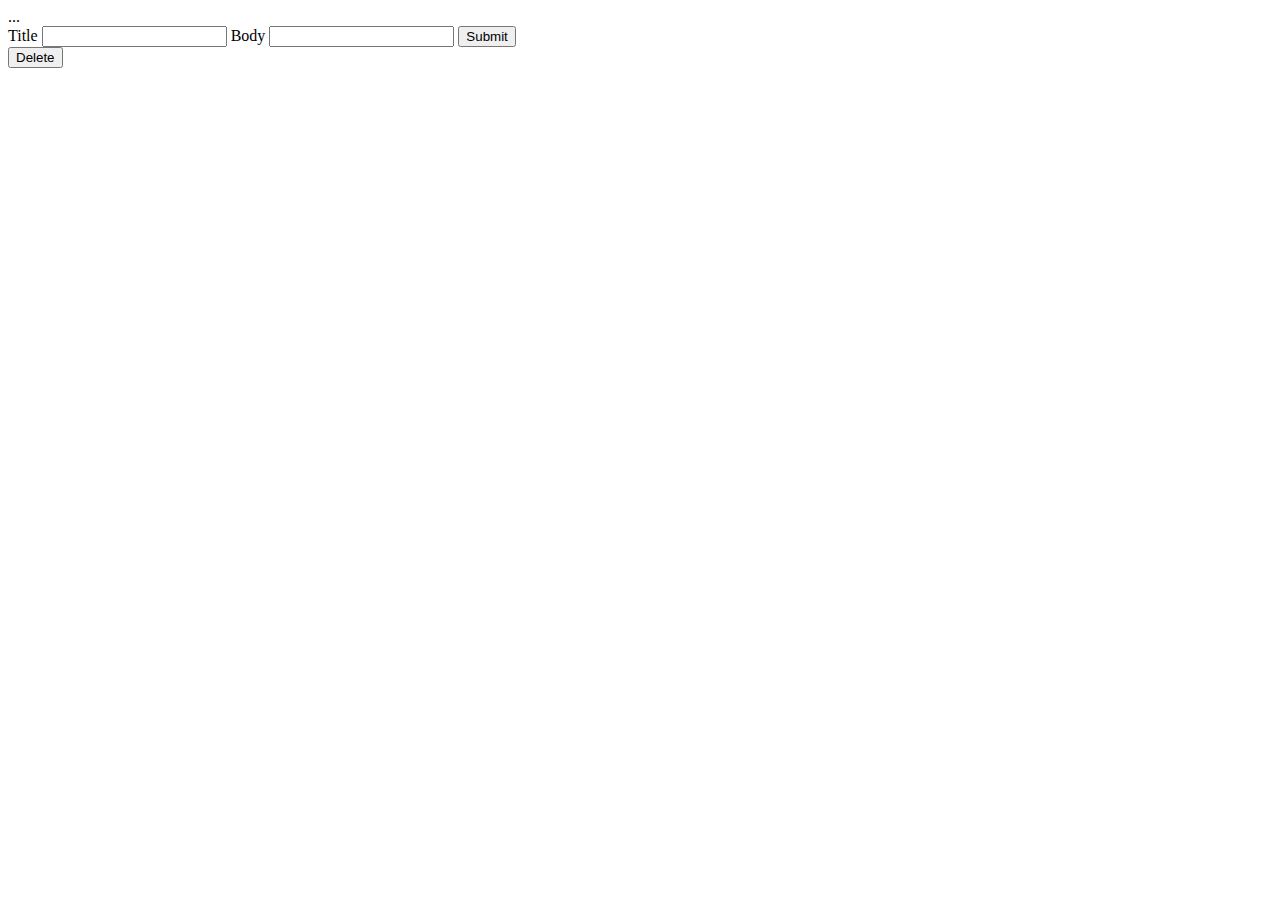
<file: src/main/resources/templates/fragments/form.html>
<!DOCTYPE html>
<html xmlns:th="http://www.thymeleaf.org">
<head>
    ...
</head>
<body>
<div th:fragment="post_form(action, post, label)" class="form-group">
    <form th:attr="action=${action}" method="POST" th:object="${post}">
        <label>Title</label>
        <input class="form-control" type="text" name="title" th:field="*{title}"/>
        <label>Body</label>
        <input class="form-control" type="text" name="body" th:field="*{body}"/>

        <input class="btn btn-info" type="submit" th:attr="value=${label}" />
    </form>
</div>

<div th:fragment="delete_form" class="form-group">
    <form th:method="POST" th:action="@{'/posts/delete'}">
        <input type="hidden" name="id" th:value="${post.id}"/>
        <input class="btn btn-info" type="submit" value="Delete"/>
    </form>
</div>
</body>
</html>
</file>
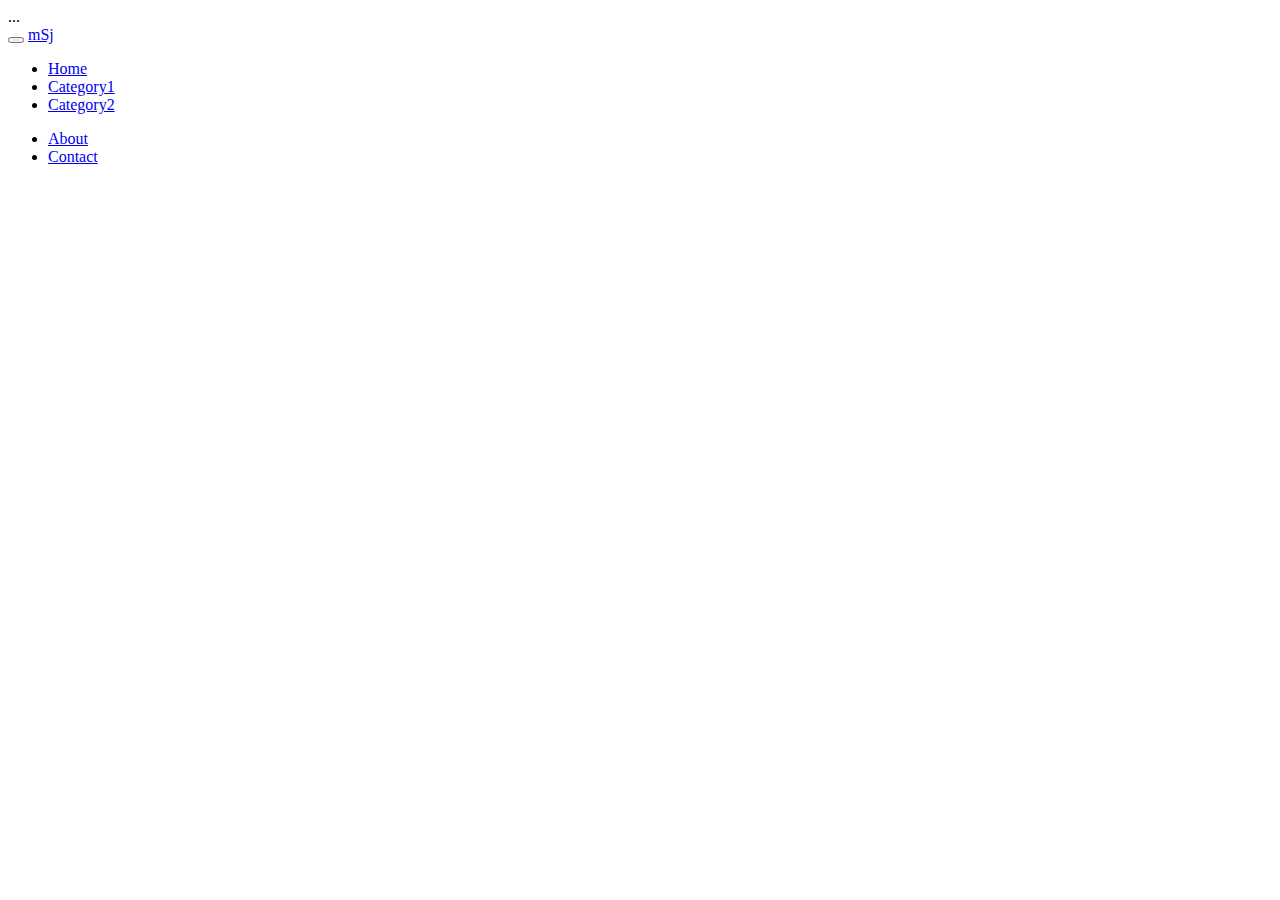
<file: src/main/resources/templates/fragments/navbar.html>
<!DOCTYPE html>
<html xmlns:th="http://www.thymeleaf.org">
<head>
    ...
</head>
<body>
<div class="navbar navbar-inverse navbar-fixed-top" th:fragment="navbar">
    <div class="container">
        <div class="navbar-header">
            <button type="button" class="navbar-toggle" data-toggle="collapse" data-target=".nav-collapse">
                <span class="icon-bar"></span>
                <span class="icon-bar"></span>
                <span class="icon-bar"></span>
            </button>
            <a class="navbar-brand" href="#">mSj</a>
        </div>
        <div class="navbar-collapse collapse">
            <ul class="nav navbar-nav">
                <li class="active"><a href="#">Home</a></li>
                <li><a href="#">Category1</a></li>
                <li><a href="#">Category2</a></li>
            </ul>
            <ul class="nav navbar-nav">
                <li><a href="#">About</a></li>
                <li><a href="#">Contact</a></li>
            </ul>
        </div>
    </div>
</div>
</body>
</html>
</file>
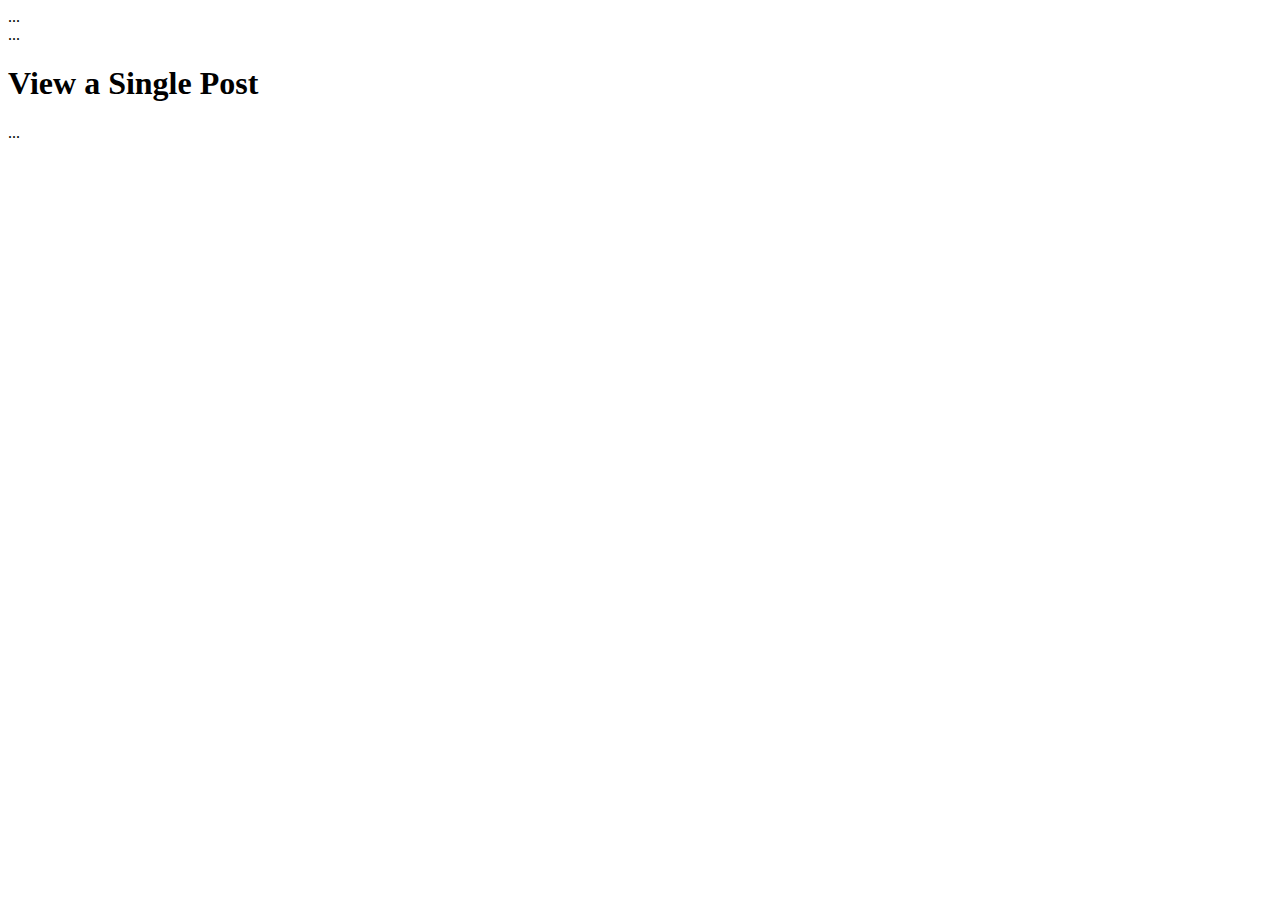
<file: src/main/resources/templates/posts/show.html>
<!DOCTYPE html>
<html xmlns:th="http://www.thymeleaf.org">
<head th:replace="fragments/header :: head(title='View Your Post')">
    ...
</head>
<body>
    <div class="navbar" th:replace="fragments/navbar :: navbar">...</div>
    <div class="container stuff">
        <h1>View a Single Post</h1>
        <h2><span th:text="${post.title}"></span></h2>
        <h2><span th:text="${post.body}"></span></h2>
        <div th:replace="fragments/form :: delete_form">...</div>
    </div>
</body>
</html>
</file>
